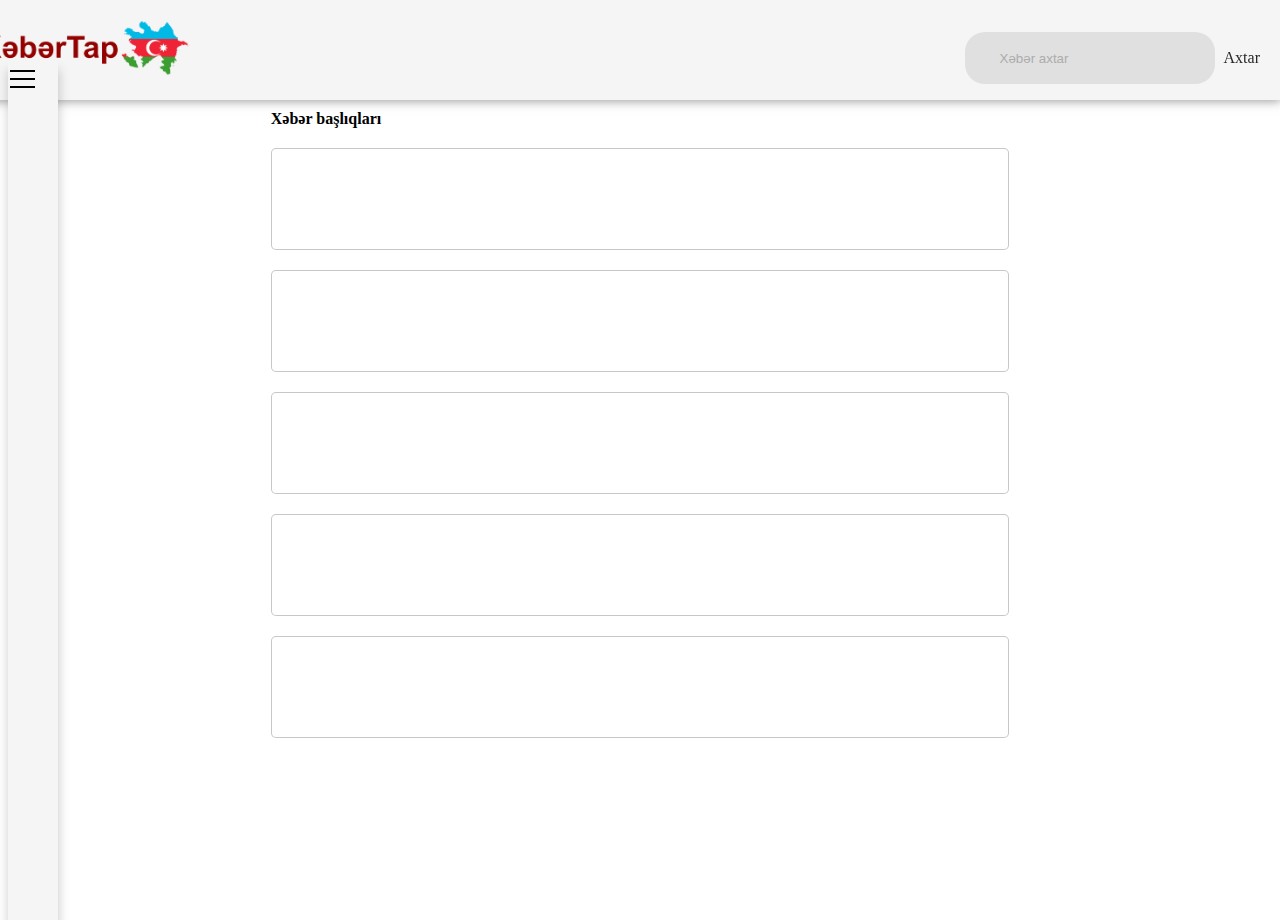
<file: Front-end/index.html>
<!DOCTYPE html>
<html lang="en">

<head>
    <meta charset="UTF-8">
    <meta name="viewport" content="width=device-width, initial-scale=1.0">
    <link rel="stylesheet" href="https://cdn.jsdelivr.net/npm/bootstrap@4.5.3/dist/css/bootstrap.min.css"
        integrity="sha384-TX8t27EcRE3e/ihU7zmQxVncDAy5uIKz4rEkgIXeMed4M0jlfIDPvg6uqKI2xXr2" crossorigin="anonymous">
    <link rel="stylesheet" href="style.css">
    <link rel="icon" type="image/png" href="images/favicon.ico"/>
    <title>XeberTap</title>

    <script>
        function toggleSidebar() {
            width = document.getElementById("sidebar-navigation").offsetWidth;

            if(/Android|webOS|iPhone|iPad|iPod|BlackBerry|IEMobile|Opera Mini/i.test(navigator.userAgent)) {
                if (width == 50) {
                    document.getElementById("sidebar-navigation").style.width = '100%';
                    document.getElementById("sidebar-navigation").style.background = 'rgb(245, 245, 245)'
                    document.getElementById("sidebar-navigation").style.overflowY = 'scroll';
                    document.getElementsByTagName('body')[0].style.overflow = 'hidden'
                } else {
                    document.getElementById("sidebar-navigation").style.width = "0";
                    document.getElementById("sidebar-navigation").style.background = 'none'
                    document.getElementById("sidebar-navigation").style.overflowY = 'hidden';
                    document.getElementsByTagName('body')[0].style.overflow = 'scroll'
                }
            } else {
                if (width == 50) {
                    document.getElementById("sidebar-navigation").style.width = '19.5%';
                    document.getElementById("sidebar-navigation").style.overflowY = 'scroll';
                } else {
                    document.getElementById("sidebar-navigation").style.width = "0";
                    document.getElementById("sidebar-navigation").style.overflowY = 'hidden';
                    
                }
            }
            
        }

        function modifyCards() {
            newsCards = document.getElementsByClassName('news-title')
            newsCardsDates = document.getElementsByClassName('news-date')

            if(/Android|webOS|iPhone|iPad|iPod|BlackBerry|IEMobile|Opera Mini/i.test(navigator.userAgent)) {
                for(i = 0; i < newsCards.length; i++) {
                    newsCards[i].innerText = event.srcElement.innerText
                    newsCardsDates[i].innerText = '12.12.2020'
                }
                toggleSidebar()
            } else {
                for(i = 0; i < newsCards.length; i++) {
                    newsCards[i].innerText = event.srcElement.innerText
                    newsCardsDates[i].innerText = '12.12.2020'
                }
            }
        }
    </script>
</head>

<body class=".container">
    <div class="wrapper">
        <a href="index.html"><img src="images/XeberTapIcon.png" alt="XeberTap Icon"
                class="noselect xebertap-icon"></img></a>
        <div class="input-group mb-3">
            <input type="text" placeholder="Xəbər axtar">
            <a href="/search.html" class="seatch-btn btn btn-outline-secondary">Axtar</a>
        </div>
    </div>
    <nav id="sidebar-navigation">
        <label class="hamburger-icon" onclick="toggleSidebar();">
            <span></span>
            <span></span>
            <span></span>
        </label>
        <span class="navbar-header">Vebsaytlar</span>
        <a href="#" onclick="modifyCards();" class="navigation-item">BBC Azeri</a>
        <a href="#" onclick="modifyCards();" class="navigation-item">Qafqazinfo</a>
        <a href="#" onclick="modifyCards();" class="navigation-item">Caucausus Center</a>
        <a href="#" onclick="modifyCards();" class="navigation-item">APA</a>
    </nav>
    <section class="news">
        <header>
            <h4 class="news-cards-header">Xəbər başlıqları</h4>
        </header>
        <div class="news-cards">
            <article class="card">
                <a href="https://haqqin.az/news/195952" class="news-header" rel="noopener noreferrer" target="_blank">
                    <span class="news-title">Иранская головоломка - головная боль нового президента США</span><br>
                    <span class="news-date">12.12.2020</span>
                </a>
            </article>
            <article class="card">
                <a href="https://haqqin.az/news/195952" class="news-header" rel="noopener noreferrer" target="_blank">
                    <span class="news-title">Иранская головоломка - головная боль нового президента США</span><br>
                    <span class="news-date">12.12.2020</span>
                </a>
            </article>
            <article class="card">
                <a href="https://haqqin.az/news/195952" class="news-header" rel="noopener noreferrer" target="_blank">
                    <span class="news-title">Иранская головоломка - головная боль нового президента США</span><br>
                    <span class="news-date">12.12.2020</span>
                </a>
            </article>
            <article class="card">
                <a href="https://haqqin.az/news/195952" class="news-header" rel="noopener noreferrer" target="_blank">
                    <span class="news-title">Иранская головоломка - головная боль нового президента США</span><br>
                    <span class="news-date">12.12.2020</span>
                </a>
            </article>
            <article class="card">
                <a href="https://haqqin.az/news/195952" class="news-header" rel="noopener noreferrer" target="_blank">
                    <span class="news-title">Иранская головоломка - головная боль нового президента США</span><br>
                    <span class="news-date">12.12.2020</span>
                </a>
            </article>
        </div>
    </section>
</body>

</html>
</file>
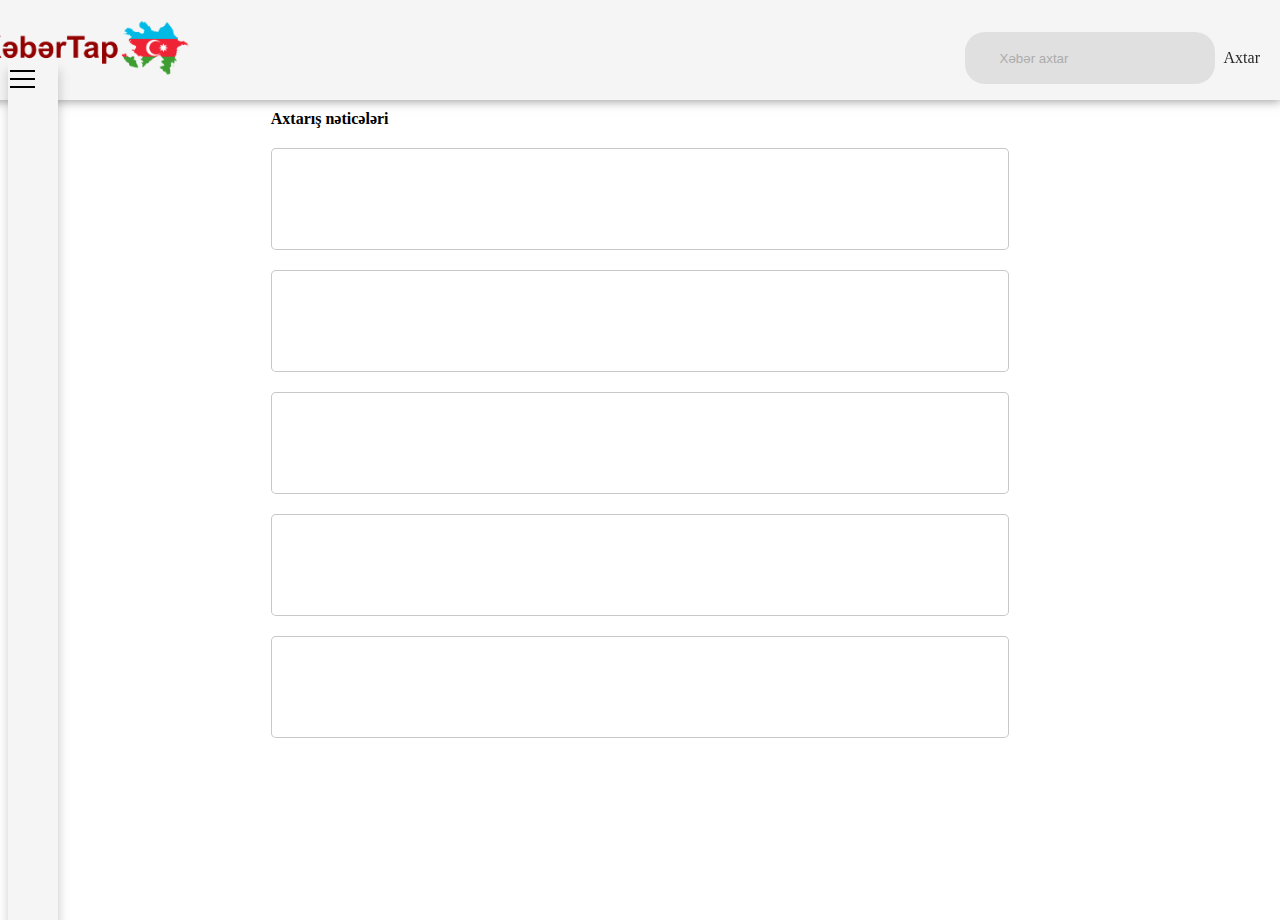
<file: Front-end/search.html>
<!DOCTYPE html>
<html lang="en">

<head>
    <meta charset="UTF-8">
    <meta name="viewport" content="width=device-width, initial-scale=1.0">
    <link rel="stylesheet" href="https://cdn.jsdelivr.net/npm/bootstrap@4.5.3/dist/css/bootstrap.min.css"
        integrity="sha384-TX8t27EcRE3e/ihU7zmQxVncDAy5uIKz4rEkgIXeMed4M0jlfIDPvg6uqKI2xXr2" crossorigin="anonymous">
    <link rel="stylesheet" href="style.css">
    <link rel="icon" type="image/png" href="images/favicon.ico"/>
    <title>XeberTap</title>

    <script>
        function toggleSidebar() {
            width = document.getElementById("sidebar-navigation").offsetWidth;

            if(/Android|webOS|iPhone|iPad|iPod|BlackBerry|IEMobile|Opera Mini/i.test(navigator.userAgent)) {
                if (width == 50) {
                    document.getElementById("sidebar-navigation").style.width = '100%';
                    document.getElementById("sidebar-navigation").style.background = 'rgb(245, 245, 245)'
                    document.getElementById("sidebar-navigation").style.overflowY = 'scroll';
                    document.getElementsByTagName('body')[0].style.overflow = 'hidden'
                } else {
                    document.getElementById("sidebar-navigation").style.width = "0";
                    document.getElementById("sidebar-navigation").style.background = 'none'
                    document.getElementById("sidebar-navigation").style.overflowY = 'hidden';
                    document.getElementsByTagName('body')[0].style.overflow = 'scroll'
                }
            } else {
                if (width == 50) {
                    document.getElementById("sidebar-navigation").style.width = '19.5%';
                    document.getElementById("sidebar-navigation").style.overflowY = 'scroll';
                } else {
                    document.getElementById("sidebar-navigation").style.width = "0";
                    document.getElementById("sidebar-navigation").style.overflowY = 'hidden';
                    
                }
            }
            
        }

        function modifyCards() {
            newsCards = document.getElementsByClassName('news-title')
            newsCardsDates = document.getElementsByClassName('news-date')

            if(/Android|webOS|iPhone|iPad|iPod|BlackBerry|IEMobile|Opera Mini/i.test(navigator.userAgent)) {
                for(i = 0; i < newsCards.length; i++) {
                    newsCards[i].innerText = event.srcElement.innerText
                    newsCardsDates[i].innerText = '12.12.2020'
                }
                toggleSidebar()
            } else {
                for(i = 0; i < newsCards.length; i++) {
                    newsCards[i].innerText = event.srcElement.innerText
                    newsCardsDates[i].innerText = '12.12.2020'
                }
            }
        }
    </script>
</head>

<body class=".container">
    <div class="wrapper">
        <a href="index.html"><img src="images/XeberTapIcon.png" alt="XeberTap Icon"
                class="noselect xebertap-icon"></img></a>
        <div class="input-group mb-3">
            <input type="text" placeholder="Xəbər axtar">
            <a href="/search.html" class="seatch-btn btn btn-outline-secondary">Axtar</a>
        </div>
    </div>
    <nav id="sidebar-navigation">
        <label class="hamburger-icon" onclick="toggleSidebar();">
            <span></span>
            <span></span>
            <span></span>
        </label>
        <span class="navbar-header">Vebsaytlar</span>
        <a href="#" onclick="modifyCards();" class="navigation-item">BBC Azeri</a>
        <a href="#" onclick="modifyCards();" class="navigation-item">Qafqazinfo</a>
        <a href="#" onclick="modifyCards();" class="navigation-item">Caucausus Center</a>
        <a href="#" onclick="modifyCards();" class="navigation-item">APA</a>
    </nav>
    <section class="news">
        <header>
            <h4 class="news-cards-header">Axtarış nəticələri</h4>
        </header>
        <div class="news-cards">
            <article class="card">
                <a href="https://haqqin.az/news/195952" class="news-header" rel="noopener noreferrer" target="_blank">
                    <span class="news-title">Иранская головоломка - головная боль нового президента США</span><br>
                    <span class="news-date">12.12.2020</span>
                </a>
            </article>
            <article class="card">
                <a href="https://haqqin.az/news/195952" class="news-header" rel="noopener noreferrer" target="_blank">
                    <span class="news-title">Иранская головоломка - головная боль нового президента США</span><br>
                    <span class="news-date">12.12.2020</span>
                </a>
            </article>
            <article class="card">
                <a href="https://haqqin.az/news/195952" class="news-header" rel="noopener noreferrer" target="_blank">
                    <span class="news-title">Иранская головоломка - головная боль нового президента США</span><br>
                    <span class="news-date">12.12.2020</span>
                </a>
            </article>
            <article class="card">
                <a href="https://haqqin.az/news/195952" class="news-header" rel="noopener noreferrer" target="_blank">
                    <span class="news-title">Иранская головоломка - головная боль нового президента США</span><br>
                    <span class="news-date">12.12.2020</span>
                </a>
            </article>
            <article class="card">
                <a href="https://haqqin.az/news/195952" class="news-header" rel="noopener noreferrer" target="_blank">
                    <span class="news-title">Иранская головоломка - головная боль нового президента США</span><br>
                    <span class="news-date">12.12.2020</span>
                </a>
            </article>
        </div>
    </section>
</body>

</html>
</file>
<file: Front-end/style.css>
/* top-bar div */
.wrapper {
    width: 100%;
    display : flex;
    align-items : center;
    background:rgb(245, 245, 245);
    height: 60px;
    grid-template-columns: 1fr 1fr 1fr;  
    grid-template-rows: 50px 50px;
    box-shadow: 0px 0.3px 10px 0.5px rgba(77, 77, 77, 0.582);
    padding: 20px;
    justify-content: space-between;
    position: fixed;
    top: 0;
    right: 0;
    z-index: 5;
}

.input-group {
    margin-top: 10px;
    width: auto;
}

.xebertap-icon {
    width: 210px;
    /* height: 160px; */
    /* margin-bottom: 23px; */
}

/* disables link decorations */
a:link {
    color: rgb(41, 41, 41);
    text-decoration: none;
}

a:visited {
    color: rgb(41, 41, 41);
    text-decoration: none;
}

/* searchbox */
input[type="text"] {
    background: rgb(224, 224, 224);
    border: 0 none;
    color: #acacac;
    width:200px;
    height: 40px;
    padding: 6px 15px 6px 35px;
    -webkit-border-radius: 20px;
    -moz-border-radius: 20px;
    border-radius: 20px;
    margin-top: 6px;
}

::placeholder {
    color: #acacac;
}

input[type="text"]:focus {
    background:rgb(224, 224, 224);
    color: #3d3d3d;
    width: 400px;    
    outline: none;
}

input[type="text"] {
    -webkit-transition: all 0.7s ease 0s;
    -moz-transition: all 0.7s ease 0s;
    -o-transition: all 0.7s ease 0s;
    transition: all 0.7s ease 0s;
}

/* search button */
.seatch-btn {
    position: relative;
    height: 40px;
    width: 100px;
    border-radius: 20px;
    background-color: #fff;
    align-items: center;
    margin-top: 6px;
    margin-left: 5px;
    background-color: transparent;
}

/* sidebar navigation */
#sidebar-navigation {
    position: fixed;
    top: 60px;
    width: 0px;
    height: 100%;
    z-index: 10;
    background: rgb(245, 245, 245);
    padding: 50px 25px;
    overflow-y: hidden;
    transition: 0.4s;
    box-shadow: 0px 10px 10px 0.5px rgba(77, 77, 77, 0.281);
}

.navbar-header {
    display: block;
    font-size: 20px;
    font-weight: bold;
    overflow-x: hidden;
    margin: 20px 20px;
}

.navigation-item {
    display: block;
    font-size: 16px;
    overflow-x: hidden;
    margin: 15px 35px;
    padding: 5px;
}

.navigation-item:hover {
    background-color: #dfdddd;
    border-radius: 20px;
}

/* creating hamburger icon */
.hamburger-icon {
    margin: 0;
    padding: 10px 10px;
    display: inline-block;
    position: fixed;
    top: 60px;
    left: 0;
    cursor: pointer
}

.hamburger-icon span {
    width: 25px;
    background-color: #000;
    height: 2px;
    display: block;
    margin-bottom: 6px;
}
.hamburger-icon span:last-child {
    margin-bottom:0px;
}

/* news cards and header section */
section {
    width: 60%;
    height: 100%;
    margin: 100px auto 0 auto;
    overflow-y: scroll;
}

/* header */
.news-cards-header {
    margin: 10px 10px 10px 10px;
    text-align: left;
}

.news-date {
    font-size: 14px;
    color: rgb(140, 138, 138);
}

.news-cards {
    width: auto;
    height: auto;
    display: flex;
    flex-wrap: wrap;
    justify-content: center;
}

/* news card */
.card {
    border: 1.5px solid rgba(173, 173, 173, 0.678);
    background-color: rgba(255, 255, 255, 0.815);
    margin: 10px;
    height: 80px;
    width: 100%;
    padding: 10px 15px;
    border-radius: 5px;
}

.card:hover {
    box-shadow: 0px 0.3px 3px 0.2px rgba(77, 77, 77, 0.479);
}

.card {
    -webkit-transition: all 0.1s ease 0s;
    -moz-transition: all 0.1s ease 0s;
    -o-transition: all 0.1s ease 0s;
    transition: all 0.1s linear 0s;
}

.news-header {
    font-size: 18px;
}

/* making the whole card a clickable link */
article.card a {
    position: absolute;
    padding: 10px 15px;
    width: 100%;
    height: 100%;
    top: 0;
    left: 0;
}

article.card a:hover {
    text-decoration: underline;
}


/* scrollbar configurations */
::-webkit-scrollbar {
    width: 0px;  /* Remove scrollbar space */
    background: transparent;  /* Optional: just make scrollbar invisible */
}

::-webkit-scrollbar-track {
    width: 0px;  /* Remove scrollbar space */
    background: transparent;  /* Optional: just make scrollbar invisible */
}

::-webkit-scrollbar-thumb {
    width: 0px;  /* Remove scrollbar space */
    background: transparent;  /* Optional: just make scrollbar invisible */
}

/* For mobile phones: */
@media only screen and (max-width: 1000px) {
    /* top-bar div */
    .wrapper {
        justify-content: center;
    }

    /* searchbox */
    input[type="text"] {
        display: none;
    }

    /* search button */
    .seatch-btn {
        display: none;
    }

    /* sidebar conf */
    #sidebar-navigation {
        position: fixed;
        top: 60px;
        width: 0px;
        height: 100%;
        z-index: 10;
        background: none;
        padding: 50px 25px;
        overflow-y: hidden;
        transition: 0s;
        box-shadow: none;
        text-align: center;
    }

    .navbar-header {
        display: block;
        font-size: 20px;
        font-weight: bold;
        overflow-x: hidden;
        margin: 20px 0;
    }

    .navigation-item {
        display: block;
        font-size: 16px;
        overflow-x: hidden;
        margin: 15px 30px;
        padding: 5px;
    }

    .navigation-item:hover {
        background-color: #dfdddd;
        border-radius: 20px;
    }

    /* creating hamburger icon */
    .hamburger-icon {
        margin: 0;
        padding: 10px 10px;
        display: inline-block;
        top: 10px;
        left: 0;
        cursor: pointer
    }

    .hamburger-icon span {
        width: 25px;
        background-color: #000;
        height: 2px;
        margin-bottom: 6px;
    }

    .hamburger-icon span:last-child {
        margin-bottom:0px;
    }

    /* news cards and header section */
    section {
        width: auto;
        height: 100%;
        margin: 50px auto 0 auto;
    }

    .news-cards-header {
        margin: 30px 10px 10px 10px;
        text-align: left;
    }

    .card {
        border: 1px solid gray;
        border-radius: 5px;
        margin: 10px;
        height: 80px;
        width: 100%;
    }

    .card:hover {
        box-shadow: none;
    }

    .news-header {
        font-size: 16px;
    }
}
</file>
